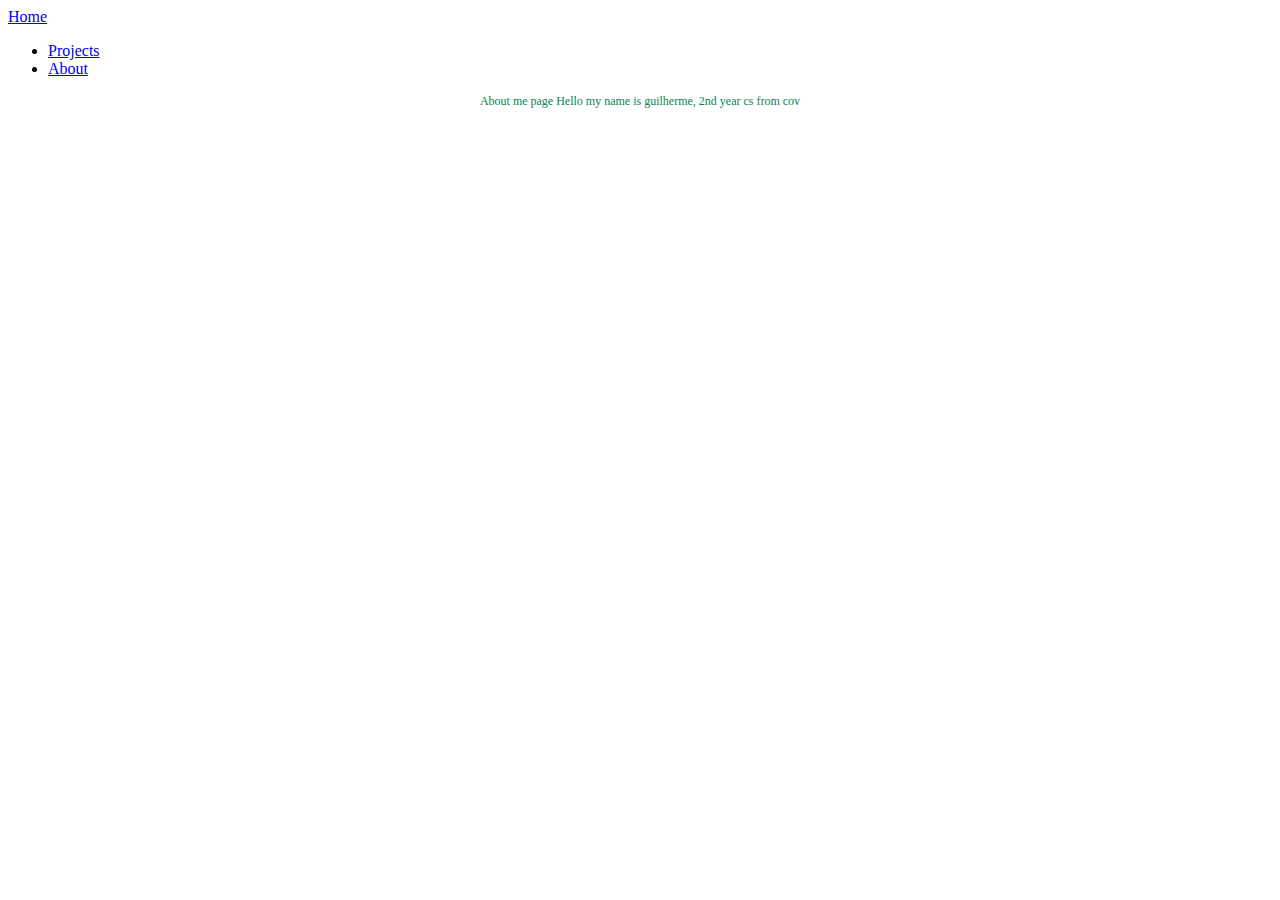
<file: aboutme.html>
<!DOCTYPE html>
<html lang="en">
    <head>
        <meta charset="UTF-8">
        <meta http-equiv="X-UA-Compatible" content="IE=edge">
        <meta name="viewport" content="width=device-width, initial-scale=1.0">

        <link rel="stylesheet" href="styles.css">
        <link rel="icon" href="favicon.ico"> 

        <!---booststrap-->
        <link href="https://cdn.jsdelivr.net/npm/bootstrap@5.1.3/dist/css/bootstrap.min.css" rel="stylesheet" integrity="sha384-1BmE4kWBq78iYhFldvKuhfTAU6auU8tT94WrHftjDbrCEXSU1oBoqyl2QvZ6jIW3" crossorigin="anonymous">
        <!--fonts-->
        <link rel="preconnect" href="https://fonts.googleapis.com">
        <link rel="preconnect" href="https://fonts.gstatic.com" crossorigin>
        <link href="https://fonts.googleapis.com/css2?family=Montserrat&display=swap" rel="stylesheet">

        <title>My Website</title>
    </head>
    <body>
        <!--navbar start--> 
        <div class="container">
            <header class="d-flex flex-wrap justify-content-center py-3 mb-4 border-bottom">
              <a href="index.html" class="d-flex align-items-center mb-3 mb-md-0 me-md-auto text-dark text-decoration-none">
                <span class="fs-4">Home</span>
              </a>
        
              <ul class="nav nav-pills">
                <li class="nav-item"><a href="projects.html" class="nav-link text-dark">Projects</a></li>
                <li class="nav-item"><a href="aboutme.html" class="nav-link text-dark">About</a></li>
              </ul>
            </header>
          </div>
        <!--navbar end-->
        <center>
            <div class="small-desc font">
                About me page
                Hello my name is guilherme, 2nd year cs from cov 
            </div>  
        </center>
</file>
<file: styles.css>
.me{
    background-color: #c11c1c;
    color: #fff;
}

.small-desc{
    font-size: 12px;
    color: #0b824e;
}
</file>
